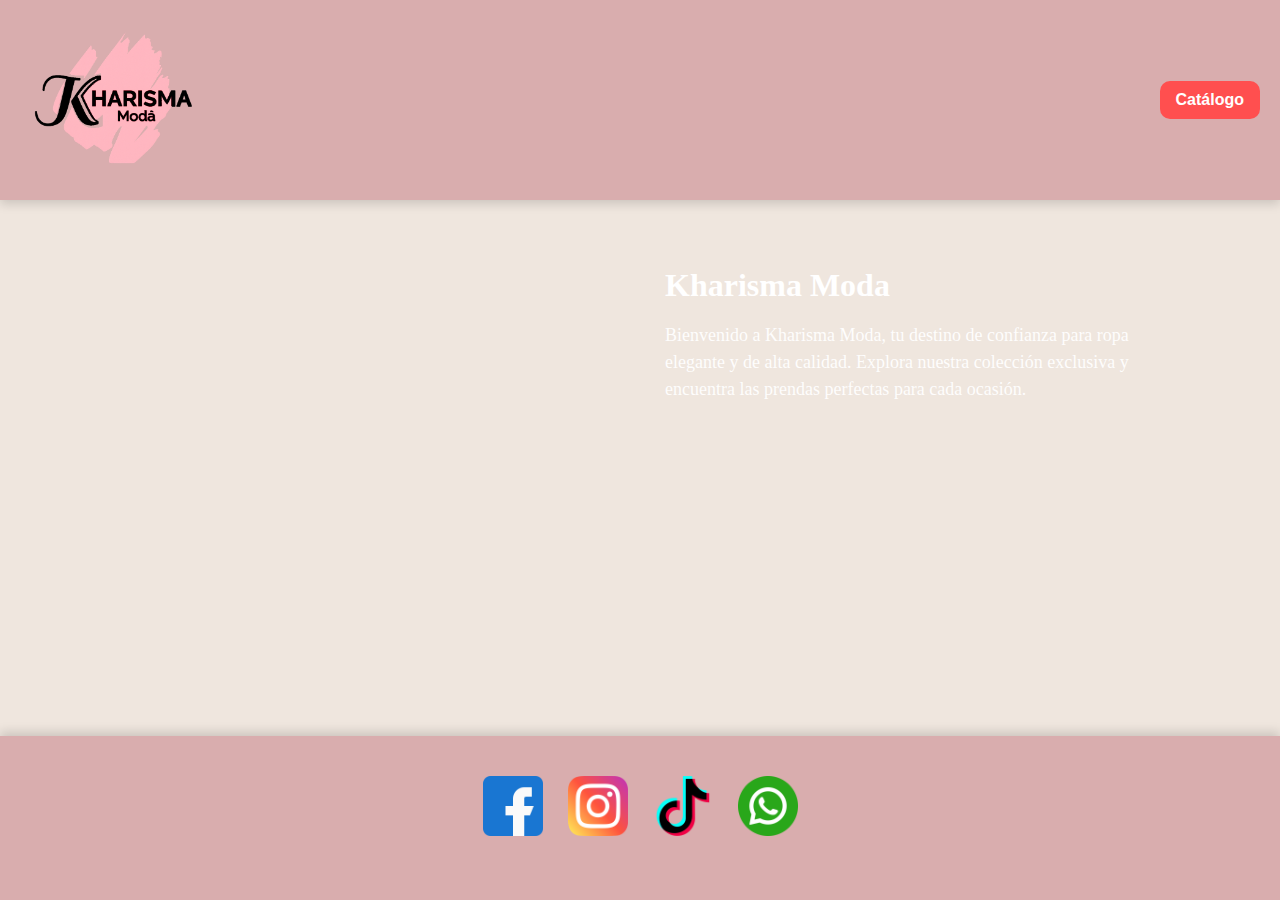
<file: index.html>
<!DOCTYPE html>
<html lang="es">

<head>
  <meta charset="UTF-8" />
  <meta name="viewport" content="width=device-width, initial-scale=1.0" />
  <title>Kharisma Moda</title>

  <link rel="stylesheet" href="styles.css">
</head>

<body>

  <header class="header-menu">
    <img src="logito2.png" alt="Kharisma Moda" class="logo" />

    <nav class="top-buttons">
      <a href="catalogo.html" class="top-btn">Catálogo</a>
    </nav>
  </header>

  <main class="container">

    <section class="main-section">

      <div class="producto-container">

        <!-- CONTENEDOR DE LAS DOS TARJETAS -->
        <div class="tarjetas-dobles">
          <div class="producto-card">
            <img src="ropita/ropa negrita adelante.png" alt="Producto 1">
          </div>

          <div class="producto-card">
            <img src="ropita/ropa rosita atras.png" alt="Producto 2">
          </div>
        </div>

        <!-- TEXTO A LA DERECHA -->
        <div class="producto-info">
          <h2>Kharisma Moda</h2>
          <p>
            Bienvenido a Kharisma Moda, tu destino de confianza para ropa elegante y de alta calidad.
            Explora nuestra colección exclusiva y encuentra las prendas perfectas para cada ocasión.
          </p>
        </div>

      </div>

    </section>

  </main>

  <footer>
    <section class="seccion-redes">
      <div class="iconos-redes">

        <a href="https://www.facebook.com/share/1AFj1STuHU/" target="_blank" class="icono">
          <img src="iconos/fb.png" alt="Facebook">
        </a>

        <a href="https://www.instagram.com/kharisma.moda/" target="_blank" class="icono">
          <img src="iconos/ig.png" alt="Instagram">
        </a>

        <a href="https://www.tiktok.com/@kharismamoda.pe" target="_blank" class="icono">
          <img src="iconos/tt.png" alt="TikTok">
        </a>

        <a href="https://wa.me/925557300" target="_blank" class="icono">
          <img src="whatsapp.png" alt="WhatsApp">
        </a>

      </div>
    </section>
  </footer>

  <script>
    document.addEventListener("DOMContentLoaded", function () {
      const sliders = document.querySelectorAll(".slider");

      const DISPLAY_MS = 3000;
      const FADE_MS = 800;

      sliders.forEach(slider => {
        const images = slider.dataset.images.split(",").map(s => s.trim());
        let index = 0;

        slider.style.backgroundImage = `url(${images[index]})`;

        setInterval(() => {
          slider.classList.add("fade-out");
          setTimeout(() => {
            index = (index + 1) % images.length;
            slider.style.backgroundImage = `url(${images[index]})`;
            slider.classList.remove("fade-out");
          }, FADE_MS);
        }, DISPLAY_MS);
      });
    });
  </script>

</body>

</html>
</file>
<file: styles.css>
/* -----------------------------------------
   BASE
----------------------------------------- */
body {
  margin: 0;
  padding: 0;
  font-family: Arial, sans-serif;
  background: #EFE6DE; /* Color sólido nuevo */
}


/* -----------------------------------------
   HEADER
----------------------------------------- */
.header-menu {
  background: #D9ADAE; /* Color sólido nuevo */
  padding: 10px 20px;
  display: flex;
  justify-content: space-between;
  align-items: center;
  flex-wrap: wrap;
  box-shadow: 0 4px 10px rgba(0,0,0,0.15);
}

.logo {
  height: 120px;
}

.top-buttons {
  display: flex;
  gap: 15px;
  flex-wrap: wrap;
}

.top-btn {
  color: white;
  text-decoration: none;
  padding: 10px 16px;
  background: #ff4f4f;
  border-radius: 10px;
  font-weight: bold;
  transition: 0.3s;
}

.top-btn:hover {
  background: #fc3636;
  transform: scale(1.08);
}

/* -----------------------------------------
   CONTENEDOR PRINCIPAL
----------------------------------------- */
.container {
  max-width: 1200px;
  margin: auto;
  padding: 20px;
}

.main-section {
  display: grid;
  grid-template-columns: repeat(auto-fit, minmax(280px, 1fr));
  gap: 20px;
}

/* -----------------------------------------
   CARDS
----------------------------------------- */
.card {
  background: white;
  padding: 15px;
  border-radius: 12px;
  box-shadow: 0 4px 10px rgba(0, 0, 0, 0.1);
}

.card-title {
  text-align: center;
  font-size: 20px;
  margin-bottom: 10px;
}

/* -----------------------------------------
   SLIDER DE IMÁGENES
----------------------------------------- */
.slider {
  width: 100%;
  height: 350px;
  border-radius: 12px;
  background-size: cover;
  background-position: center;
  transition: opacity 0.8s ease-in-out;
}

.slider.fade-out {
  opacity: 0;
}

/* -----------------------------------------
   FOOTER
----------------------------------------- */
footer {
  background: #D9ADAE; /* Igual que el header para armonía */
  padding: 40px 0;
  text-align: center;
  color: white;
  box-shadow: 0 -4px 10px rgba(0,0,0,0.15);
}


.iconos-redes {
  display: flex;
  justify-content: center;
  gap: 25px;
  margin-bottom: 20px;
}

.icono img {
  width: 60px;
  height: 60px;
  object-fit: contain;
  transition: 0.3s;
}

.icono img:hover {
  transform: scale(1.17);
}

/* -----------------------------------------
   BOTÓN WHATSAPP
----------------------------------------- */
.wasap-btn {
  display: inline-flex;
  align-items: center;
  gap: 10px;
  background: #25D366;
  color: white;
  padding: 12px 25px;
  border-radius: 30px;
  font-size: 18px;
  text-decoration: none;
  font-weight: bold;
}

.wasap-icon {
  width: 28px;
  height: 28px;
}

/* -----------------------------------------
   RESPONSIVE TABLET
----------------------------------------- */
@media (min-width: 600px) and (max-width: 1023px) {
  .logo {
    height: 150px;
  }

  .slider {
    height: 420px;
  }
}

/* -----------------------------------------
   RESPONSIVE MONITOR
----------------------------------------- */
@media (min-width: 1024px) {
  .logo {
    height: 180px;
  }

  .slider {
    height: 500px;
  }

  .card-title {
    font-size: 22px;
  }
}

html,
body {
  height: 100%;
}

body {
  display: flex;
  flex-direction: column;
}

main {
  flex: 1;
}

/* CONTENEDOR DE TARJETA + TEXTO A LA DERECHA */
.item-contenedor {
  display: flex;
  gap: 20px;
  align-items: flex-start;
  margin-bottom: 30px;
}

/* TARJETA (ya la tienes) */
.card {
  flex: 1;
  max-width: 420px;
  /* controla ancho de la tarjeta */
}

/* TEXTO A LA DERECHA */
.texto-lateral {
  flex: 1;
  padding: 10px;
}

/* TITULO */
.texto-lateral h2 {
  margin-top: 0;
  font-size: 26px;
  font-weight: bold;
}

/* TEXTO */
.texto-lateral p {
  font-size: 18px;
  line-height: 1.5;
  color: #333;
}

/* RESPONSIVE: en móvil se pone una debajo de la otra */
@media (max-width: 768px) {
  .item-contenedor {
    flex-direction: column;
    text-align: center;
  }

  .card {
    max-width: 100%;
    margin: auto;
  }
}

/* Contenedor general */
.producto-container {
  display: flex;
  align-items: flex-start;
  gap: 30px;
  /* Espacio entre tarjeta y texto */
  margin: 20px 0;
}

/* Tarjeta del producto */
.producto-card {
  width: 280px;
  flex-shrink: 0;
}

.producto-card img {
  width: 100%;
  border-radius: 10px;
  object-fit: cover;
}

/* Texto a la derecha */
.producto-info {
  flex: 1;
  max-width: 500px;
}

/* RESPONSIVE — para móvil */
@media (max-width: 768px) {
  .producto-container {
    flex-direction: column;
    align-items: center;
    text-align: center;
  }

  .producto-info {
    max-width: 100%;
    margin-top: 15px;
    text-align: left;
    /* Si prefieres texto centrado, cambia a center */
  }
}

/* Texto a la derecha (estilo elegante) */
.producto-info {
  flex: 1;
  max-width: 500px;
  color: white;
  /* TEXTO BLANCO */
  font-family: "Georgia", serif;
  /* Fuente elegante */
}

/* Título */
.producto-info h2 {
  font-size: 32px;
  font-family: "Playfair Display", serif;
  /* Mucho más fino */
  margin-bottom: 10px;
  font-weight: 700;
  color: #ffffff;
}

/* Párrafo */
.producto-info p {
  font-size: 18px;
  line-height: 1.5;
  font-family: "Georgia", serif;
  opacity: 0.95;
  /* Ligero toque elegante */
}

/* Contiene las dos tarjetas juntas */
.tarjetas-dobles {
  display: flex;
  gap: 20px;
}

/* Ajustamos las tarjetas para que encajen bien */
.tarjetas-dobles .producto-card {
  width: 250px;
  /* puedes aumentar o reducir */
  flex-shrink: 0;
}

/* -------- FORMULARIO ESTILO KHARISMA -------- */
.formulario-section {
  background: #e5c5c5;
  /* tono pastel del sitio */
  padding: 35px 25px;
  border-radius: 15px;
  margin-top: 40px;
  margin-bottom: 40px;
  box-shadow: 0 5px 18px rgba(0, 0, 0, 0.15);
  text-align: center;
  color: white;
}

.formulario-section h2 {
  font-size: 30px;
  font-family: "Playfair Display", serif;
  margin-bottom: 20px;
}

/* FORMULARIO */
.formulario {
  max-width: 480px;
  margin: auto;
  display: flex;
  flex-direction: column;
  gap: 15px;
}

/* Labels elegantes */
.formulario label {
  font-size: 18px;
  font-family: "Georgia", serif;
  text-align: left;
  color: #fff;
  opacity: 0.9;
}

/* Campos */
.formulario input,
.formulario textarea {
  width: 100%;
  padding: 14px;
  border-radius: 12px;
  border: none;
  outline: none;
  background: #ffffffcc;
  font-size: 17px;
  font-family: "Georgia", serif;
  transition: 0.3s;
}

/* Enfocar campo */
.formulario input:focus,
.formulario textarea:focus {
  background: #fff;
  box-shadow: 0 0 10px rgba(255, 255, 255, 0.7);
  transform: scale(1.02);
}

.formulario textarea {
  height: 120px;
  resize: none;
}

/* Botón elegante */
.formulario button {
  background: #fc574b;
  color: white;
  border: none;
  padding: 14px 0;
  border-radius: 12px;
  font-size: 20px;
  font-weight: bold;
  cursor: pointer;
  margin-top: 10px;
  transition: 0.3s;
}

/* Hover */
.formulario button:hover {
  background: #f368a0;
  transform: scale(1.05);
  box-shadow: 0 6px 18px rgba(0, 0, 0, 0.2);
}

/* Responsive */
@media (max-width: 768px) {
  .formulario-section {
    padding: 25px 15px;
  }

  .formulario-section h2 {
    font-size: 26px;
  }
}

/* -------- FORMULARIO ESTILO KHARISMA -------- */
.formulario-section {
  background: #e5c5c5;
  padding: 40px 25px;
  border-radius: 15px;
  margin-top: 40px;
  margin-bottom: 40px;
  box-shadow: 0 5px 18px rgba(0, 0, 0, 0.15);
  text-align: center;
  color: white;
  width: 100%;
}

.formulario-section h2 {
  font-size: 30px;
  font-family: "Playfair Display", serif;
  margin-bottom: 20px;
}

/* FORMULARIO */
.formulario {
  width: 100%;
  max-width: 500px;
  margin: auto;
  display: flex;
  flex-direction: column;
  gap: 15px;
}

/* Labels elegantes */
.formulario label {
  font-size: 18px;
  font-family: "Georgia", serif;
  text-align: left;
  color: #fff;
  opacity: 0.9;
}

/* Inputs 100% responsivos */
.formulario input,
.formulario textarea {
  width: 100%;
  padding: 14px;
  border-radius: 12px;
  border: none;
  outline: none;
  background: #ffffffcc;
  font-size: 17px;
  font-family: "Georgia", serif;
  transition: 0.3s;
  box-sizing: border-box;
}

/* Enfocar campo */
.formulario input:focus,
.formulario textarea:focus {
  background: #fff;
  box-shadow: 0 0 10px rgba(255, 255, 255, 0.7);
  transform: scale(1.02);
}

.formulario textarea {
  height: 120px;
  resize: none;
}

/* Botón elegante */
.formulario button {
  background: #fc574b;
  color: white;
  border: none;
  padding: 14px 0;
  border-radius: 12px;
  font-size: 20px;
  font-weight: bold;
  cursor: pointer;
  margin-top: 10px;
  transition: 0.3s;
}

/* Hover */
.formulario button:hover {
  background: #f368a0;
  transform: scale(1.05);
  box-shadow: 0 6px 18px rgba(0, 0, 0, 0.2);
}


/* -------- RESPONSIVE -------- */
@media (max-width: 768px) {
  .formulario-section {
    padding: 25px 15px;
    margin-top: 30px;
  }

  .formulario-section h2 {
    font-size: 26px;
  }

  .formulario {
    max-width: 100%;
  }

  .formulario input,
  .formulario textarea {
    font-size: 16px;
    padding: 12px;
  }
}

@media (max-width: 480px) {
  .formulario-section {
    padding: 20px 12px;
  }

  .formulario-section h2 {
    font-size: 22px;
  }

  .formulario button {
    font-size: 18px;
    padding: 12px;
  }
}

.formulario-section {
  background: #e5c5c5;
  padding: 60px 25px;
  /* más espacio interno */
  border-radius: 15px;
  margin: 60px auto;
  /* centra el bloque en la página */
  box-shadow: 0 5px 18px rgba(0, 0, 0, 0.15);
  text-align: center;
  color: white;
  width: 90%;
  /* % flexible */
  max-width: 650px;
  /* más centrado y elegante */
  display: flex;
  flex-direction: column;
  align-items: center;
}

/* RESPONSIVO */
@media (max-width: 768px) {
  .mapa-section {
    padding: 25px 15px;
  }

  .mapa-section h2 {
    font-size: 26px;
  }

  .mapa-contenedor {
    height: 320px;
  }
}

@media (max-width: 480px) {
  .mapa-contenedor {
    height: 260px;
  }
}

/* CONTENEDOR RESPONSIVE */
.mapa-container {
  width: 100%;
  aspect-ratio: 16 / 9;       /* el mapa nunca se verá aplastado */
  border-radius: 12px;
  overflow: hidden;
}

/* IFRAME PERFECTAMENTE AJUSTADO */
.mapa-container iframe {
  width: 100%;
  height: 100%;
  border: 0;
}
/* Centrado perfecto en CELULAR */
@media (max-width: 480px) {
  .formulario-section {
    margin-top: 30px;
    margin-bottom: 40px;
    padding: 35px 18px; /* menos padding, más centrado */
  }

  .formulario {
    max-width: 95%;  /* se centra mejor dentro del contenedor */
  }
}
/* Animación suave de rebote al cargar */
.producto-card {
  opacity: 0;
  transform: translateY(40px) scale(0.95);
  animation: reboteEntrada 0.9s ease-out forwards;
}

/* Entrada tipo cascada */
.producto-card:nth-child(1) { animation-delay: 0.1s; }
.producto-card:nth-child(2) { animation-delay: 0.25s; }

/* Si más adelante agregas más tarjetas */
.producto-card:nth-child(3) { animation-delay: 0.40s; }
.producto-card:nth-child(4) { animation-delay: 0.55s; }

/* Keyframes del rebote */
@keyframes reboteEntrada {
  0% {
    opacity: 0;
    transform: translateY(40px) scale(0.88);
  }
  60% {
    opacity: 1;
    transform: translateY(-12px) scale(1.03);
  }
  100% {
    opacity: 1;
    transform: translateY(0) scale(1);
  }
}

.flor-blanca {
  position: fixed;
  background-image: url('iconos/flor-blanca.png'); /* Cambia por tu flor */
  background-size: contain;
  background-repeat: no-repeat;
  pointer-events: none;
  opacity: 0;
  transition: opacity 2.5s ease-in-out;
  z-index: 999; /* Para que estén encima de todo */
  filter: drop-shadow(0 0 4px rgba(255,255,255,0.6));
}
.header-menu {
  display: flex;
  justify-content: space-between;
  align-items: center;
  padding: 10px 20px;
  position: relative;
}

.btn-volver {
  background: #e91e63;
  color: #fff;
  padding: 10px 18px;
  border-radius: 50px;
  font-weight: bold;
  text-decoration: none;
  transition: 0.25s;
  box-shadow: 0px 4px 10px rgba(233, 30, 99, 0.4);
  margin-left: auto; /* Empuja hacia la derecha */
}

.btn-volver:hover {
  background: #c2185b;
  transform: translateY(-3px);
}
</file>
